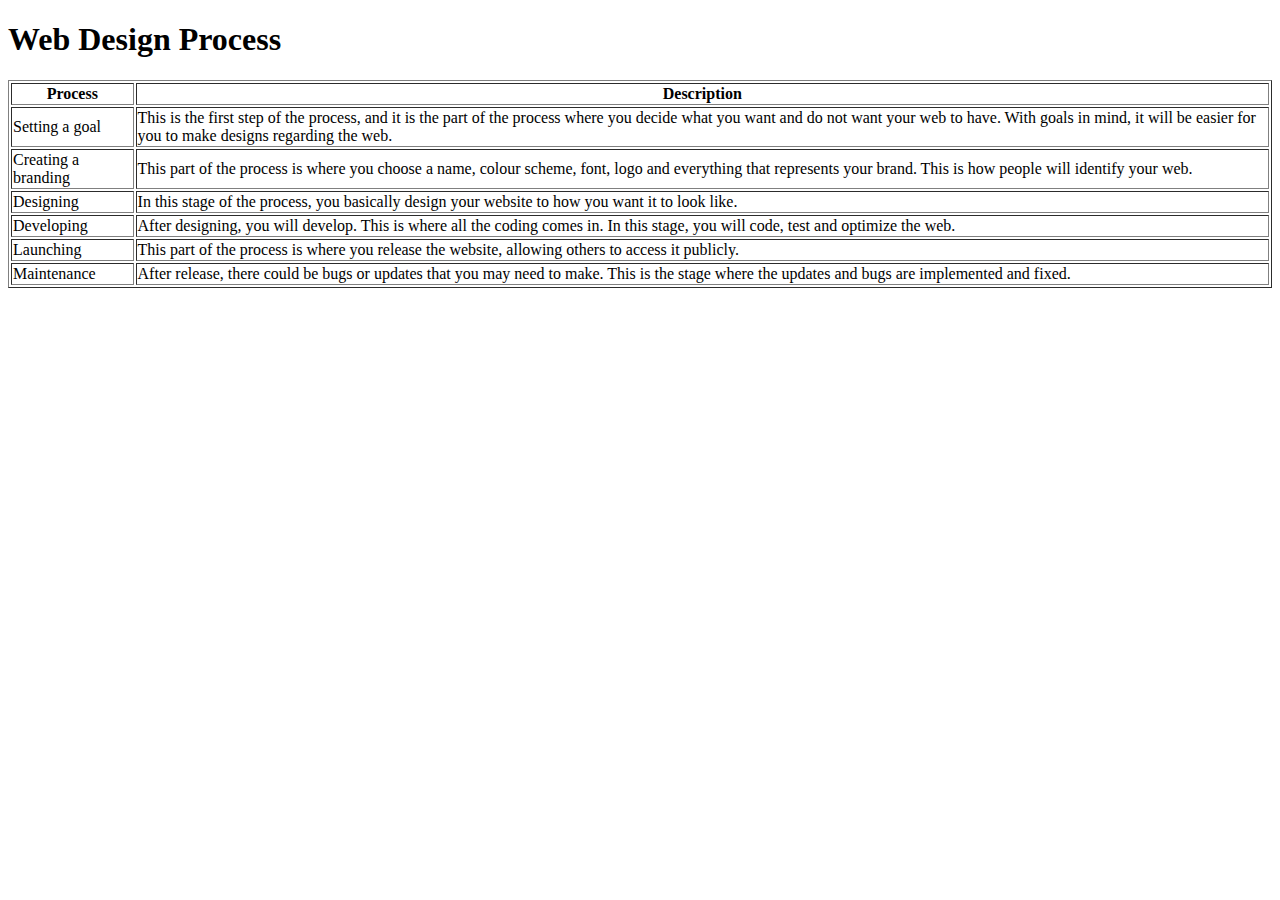
<file: vscode.html>
<!DOCTYPE html>
<html>
<head>
    <title>Web Design Process</title>
</head>
<body>
    <h1>Web Design Process</h1>
    <table border="1">
        <tr>
            <th>Process</th>
            <th>Description</th>
        </tr>
        <tr>
            <td>Setting a goal</td>
            <td>This is the first step of the process, and it is the part of the process where you decide what you want and do not want your web to have. With goals in mind, it will be easier for you to make designs regarding the web.</td>
        </tr>
        <tr>
            <td>Creating a branding</td>
            <td>This part of the process is where you choose a name, colour scheme, font, logo and everything that represents your brand. This is how people will identify your web. </td>
        </tr>
        <tr>
            <td>Designing</td>
            <td>In this stage of the process, you basically design your website to how you want it to look like. </td>
        </tr>
        <tr>
            <td>Developing</td>
            <td>After designing, you will develop. This is where all the coding comes in. In this stage, you will code, test and optimize the web.</td>
        </tr>
        <tr>
            <td>Launching</td>
            <td>This part of the process is where you release the website, allowing others to access it publicly. </td>
        </tr>
        <tr>
            <td>Maintenance</td>
            <td>After release, there could be bugs or updates that you may need to make. This is the stage where the updates and bugs are implemented and fixed. </td>
        </tr>
    </table>
</body>
</html>
</file>
